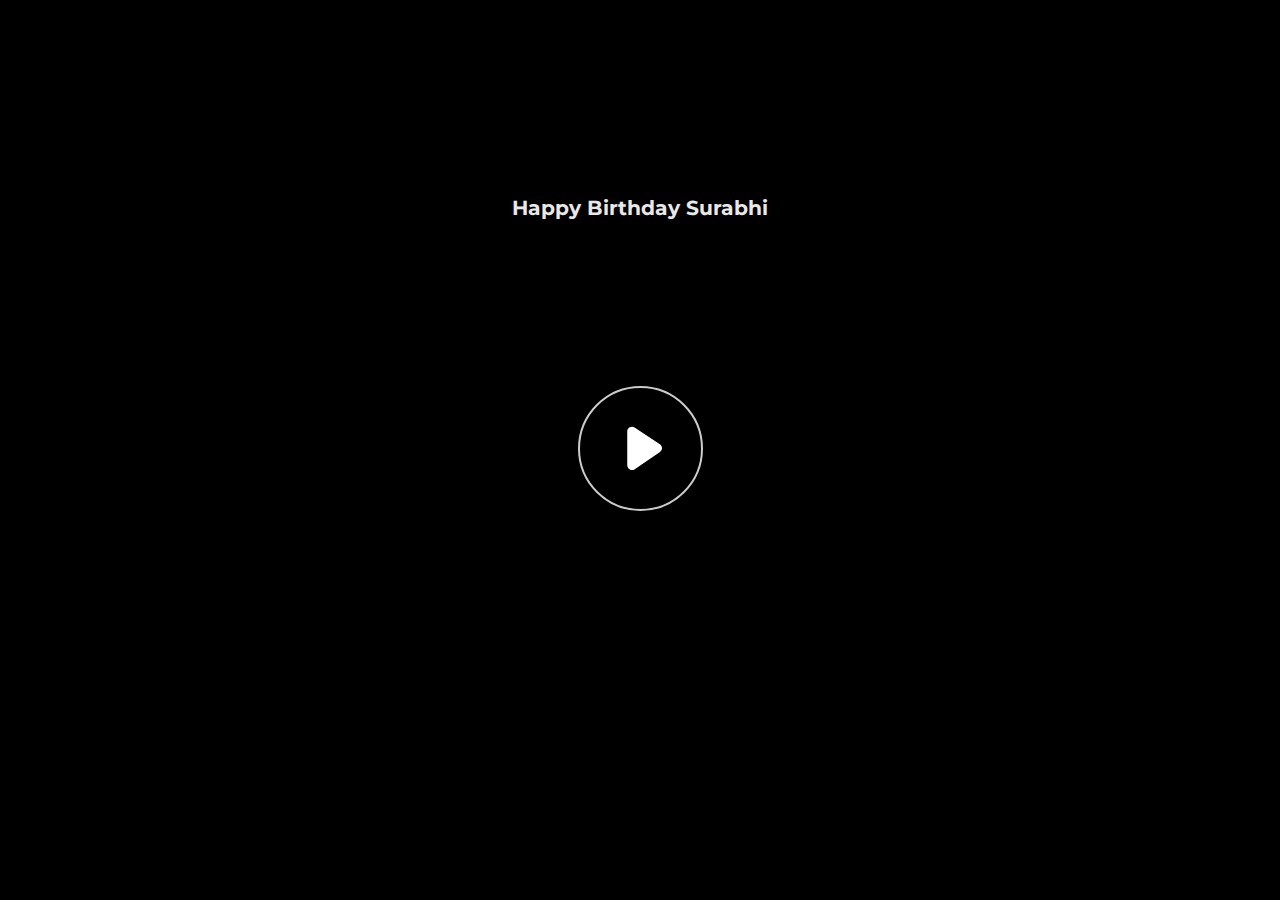
<file: index.html>
﻿<!doctype html>
<html lang="en-US">
<head>
  <meta charset="utf-8">
  <!-- Created using Storyline 360 x64 - http://www.articulate.com  -->
  <!-- version: 3.99.34516.0 -->
  <title>Happy Birthday Surabhi</title>
  <meta http-equiv="x-ua-compatible" content="IE=edge"/>
  <meta name="viewport" content="width=device-width,initial-scale=1,user-scalable=no,shrink-to-fit=no,minimal-ui"/>
  <meta name="apple-mobile-web-app-capable" content="yes"/>
  <style>
    html, body { height: 100%; padding: 0; margin: 0 }
    #app { height: 100%; width: 100%; }
  </style>

  <script>
    window.DS = {};
    window.globals = {
      DATA_PATH_BASE: '',
      HAS_FRAME: true,
      HAS_SLIDE: true,

      lmsPresent: false,
      tinCanPresent: false,
      cmi5Present: false,
      aoSupport: false,
      scale: 'Scaled',
      captureRc: false,
      browserSize: 'optimal',
      bgColor: '#FFFFFF',
      features: 'DropInBase,JsApiBasics,MathExpressions,MorphTransition,MultipleQuizTracking,NewCaptionsFormat,PlayerSizeOption,TextEntryCharacterLimit',
      themeName: 'unified',
      preloaderColor: '#8C8C8C',
      suppressAnalytics: false,
      productChannel: 'stable',
      publishSource: 'storyline',
      aid: 'aid|020f694d-01b6-45d1-a8a2-fbb02be29cfb',
      cid: 'b7e1ad6e-70c4-4854-8f94-3ffbeb781d1a',
      playerVersion: '3.99.34516.0',
      publishTimestamp: '2025-11-30T18:07:26.8478901Z',
      maxIosVideoElements: 10,
      connectionSettings: { message: 'You%20are%20offline.%20Trying%20to%20reconnect...', useDarkTheme: true, mode: 'disabled' },
      hasFeature: function(feature) {
        return this.features.split(',').includes(feature);
      },
      
      parseParams: function(qs) {
        if (window.globals.parsedParams != null) {
          return window.globals.parsedParams;
        }
        qs = (qs || window.location.search.substr(1)).split('+').join(' ');
        var params = {},
            tokens,
            re = /[?&]?([^=]+)=([^&]*)/g;

        while (tokens = re.exec(qs)) {
          params[decodeURIComponent(tokens[1]).trim()] =
            decodeURIComponent(tokens[2]).trim();
        }
        window.globals.parsedParams = params;
        return params;
      }

    };

    if (window.flagsUnderTest != null) {
      window.globals.features = window.flagsUnderTest.reduce((accum, feature) => {
        if (!accum.includes(feature)) {
          accum.push(feature);
        }
        return accum;
      }, window.globals.features.split(',')).join();
    }
  </script>
  <script>
    var isIe11 = ('ActiveXObject' in window || window.MSBlobBuilder != null)
      && window.msCrypto != null && !window.ActiveXObject;
    if (isIe11) {
      window.globals.unsupportedBrowser = true;
      document.write(atob('[base64]'));
    }
  </script>

  <script>
    if (window.globals.hasFeature('NewAiCourseTranslation')) {
      
      
    }
  </script>

  
  <script>window.THREE = { };</script>
  
</head>
<body style="background: #FFFFFF" class="cs-HTML theme-unified">
  <!-- 360 -->
  <script>!function(){var e,i=/iPhone/i,o=/iPod/i,n=/iPad/i,t=/\biOS-universal(?:.+)Mac\b/i,r=/\bAndroid(?:.+)Mobile\b/i,a=/Android/i,d=/(?:SD4930UR|\bSilk(?:.+)Mobile\b)/i,p=/Silk/i,l=/Windows Phone/i,u=/\bWindows(?:.+)ARM\b/i,b=/BlackBerry/i,s=/BB10/i,c=/Opera Mini/i,f=/\b(CriOS|Chrome)(?:.+)Mobile/i,h=/Mobile(?:.+)Firefox\b/i,v=function(e){return void 0!==e&&"MacIntel"===e.platform&&"number"==typeof e.maxTouchPoints&&e.maxTouchPoints>1&&"undefined"==typeof MSStream};e=function(e){var m={userAgent:"",platform:"",maxTouchPoints:0};e||"undefined"==typeof navigator?"string"==typeof e?m.userAgent=e:e&&e.userAgent&&(m={userAgent:e.userAgent,platform:e.platform,maxTouchPoints:e.maxTouchPoints||0}):m={userAgent:navigator.userAgent,platform:navigator.platform,maxTouchPoints:navigator.maxTouchPoints||0};var g=m.userAgent,y=g.split("[FBAN");void 0!==y[1]&&(g=y[0]),void 0!==(y=g.split("Twitter"))[1]&&(g=y[0]);var A=function(e){return function(i){return i.test(e)}}(g),w={apple:{phone:A(i)&&!A(l),ipod:A(o),tablet:!A(i)&&(A(n)||v(m))&&!A(l),universal:A(t),device:(A(i)||A(o)||A(n)||A(t)||v(m))&&!A(l)},amazon:{phone:A(d),tablet:!A(d)&&A(p),device:A(d)||A(p)},android:{phone:!A(l)&&A(d)||!A(l)&&A(r),tablet:!A(l)&&!A(d)&&!A(r)&&(A(p)||A(a)),device:!A(l)&&(A(d)||A(p)||A(r)||A(a))||A(/\bokhttp\b/i)},windows:{phone:A(l),tablet:A(u),device:A(l)||A(u)},other:{blackberry:A(b),blackberry10:A(s),opera:A(c),firefox:A(h),chrome:A(f),device:A(b)||A(s)||A(c)||A(h)||A(f)},any:!1,phone:!1,tablet:!1};return w.any=w.apple.device||w.android.device||w.windows.device||w.other.device,w.phone=w.apple.phone||w.android.phone||w.windows.phone,w.tablet=w.apple.tablet||w.android.tablet||w.windows.tablet,w}(),"object"==typeof exports&&"undefined"!=typeof module?module.exports=e:"function"==typeof define&&define.amd?define((function(){return e})):this.isMobile=e}();
    window.isMobile.apple.tablet = window.isMobile.apple.tablet ||
      (navigator.platform === 'MacIntel' && navigator.maxTouchPoints > 1);
    window.isMobile.apple.device = window.isMobile.apple.device || window.isMobile.apple.tablet;
    window.isMobile.tablet = window.isMobile.tablet || window.isMobile.apple.tablet;
    window.isMobile.any = window.isMobile.any || window.isMobile.apple.tablet;
  </script>

  <div id="focus-sink" tabindex="-1"></div>

  <div id="preso"></div>
  <script>
    (function() {

      var classTypes = [ 'desktop', 'mobile', 'phone', 'tablet' ];

      var addDeviceClasses = function(prefix, testObj) {
        var curr, i;
        for (i = 0; i < classTypes.length; i++) {
          curr = classTypes[i];
          if (testObj[curr]) {
            document.body.classList.add(prefix + curr);
          }
        }
      };

      var params = window.globals.parseParams(),
          isDevicePreview = params.devicepreview === '1',
          isPhoneOverride = params.deviceType === 'phone' || (isDevicePreview && params.phone == '1'),
          isTabletOverride = (params.deviceType === 'tablet' || isDevicePreview) && !isPhoneOverride,
          isMobileOverride = isPhoneOverride || isTabletOverride;

      var deviceView = {
        desktop: !window.isMobile.any && !isMobileOverride,
        mobile: window.isMobile.any || isMobileOverride,
        phone: isPhoneOverride || (window.isMobile.phone && !isTabletOverride),
        tablet: isTabletOverride || window.isMobile.tablet
      };

      window.globals.deviceView = deviceView;
      window.isMobile.desktop = !window.isMobile.any;
      window.isMobile.mobile = window.isMobile.any;

      addDeviceClasses('view-', deviceView);

    })();
  </script>
  
  <script src='story_content/triggers.js' type=text/javascript></script>
<script src='story_content/user.js' type=text/javascript></script>
  <div class="slide-loader"></div>

  <script>
    var doc = document, loader = doc.body.querySelector('.slide-loader'); [ 1, 2, 3 ].forEach(function(n) { var d = doc.createElement('div'); d.style.backgroundColor = window.globals.preloaderColor; d.classList.add('mobile-loader-dot'); d.classList.add('dot' + n); loader.appendChild(d); });
  </script>

  <div class="mobile-load-title-overlay" style="display: none">
    <div class="mobile-load-title">Happy Birthday Surabhi</div>
  </div>

  <div class="mobile-chrome-warning"></div>

  
<style>
  .warn-connection-dialog {
    display: none;
    background: transparent;
    pointer-events: all;
    position: fixed;
    left: 0;
    top: 0;
    width: 100%;
    height: 100%;
    z-index: 999;
  }

  .warn-connection-content {
    pointer-events: all;
    border-radius: 4px;
    background: white;
    border: 1px solid #E7E7E7;
    color: #333333;
    box-shadow: 0 2px 4px rgba(0, 0, 0, 0.25);
    transition: all 150ms ease-out;
    position: absolute;
    white-space: nowrap;
  }

  .view-phone.is-landscape .warn-connection-content {
    left: 23px;
    bottom: 23px;
  }

  .view-tablet.is-landscape .warn-connection-content {
    left: 50%;
    top: 20px;
    transform: translateX(-50%);
  }

  .view-mobile.is-portrait .warn-connection-content {
    transform: translate(-50%, calc(-100% - 15px));
  }

  .warn-connection-content p {
    display: inline-block;
    margin: 0 8px 0 0;
    line-height: 33px;
    font-size: 11px;
  }

  .warn-connection-content svg {
    position: relative;
    vertical-align: middle;
    margin: 0 2px 2px 8px;
  }

  .view-desktop .warn-connection-content {
    left: 1.5em;
    bottom: 1.5em;
  }

  .view-desktop .warn-connection-content p {
    font-size: 1.1em;
  }

  .is-offline .warn-connection-dialog {
    display: block;
  }

  .is-offline .cs-panel * {
    pointer-events: none !important;
  }

  .is-offline .cs-panel {
    pointer-events: all !important;
  }

  .is-offline #nav-controls * {
    pointer-events: none !important;
  }

  .is-offline #nav-controls {
    pointer-events: all !important;
  }
</style>

<div class="warn-connection-dialog" role="alertdialog" aria-modal="true" tabindex="0" aria-labelledby="warn-connection-message">
  <div class="warn-connection-content">
    <svg width="17" height="15" viewBox="0 0 17 15" xmlns="http://www.w3.org/2000/svg">
      <path fill="#8F0000" stroke="white" d="M16.07,12.98 L15.88,12.23 L9.51,1.21 C8.97,0.26,7.6,0.26,7.06,1.21 L0.69,12.23 C0.15,13.16,0.81,14.36,1.91,14.36 H14.65 C15.47,14.36,16.05,13.7,16.07,12.98 Z"/>
      <path fill="white" stroke="white" d="M8.58,5.5 C8.35,5.28,8.5,5.35,8.21,5.32 C8.09,5.35,7.97,5.49,7.96,5.67 C7.97,5.79,7.98,5.92,7.98,6.04 L7.98,6.04 C7.99,6.17,8,6.31,8.01,6.43 L8.01,6.44 C8.03,6.92,8.06,7.41,8.09,7.9 L8.09,7.9 C8.12,8.39,8.14,8.88,8.17,9.37 C8.17,9.39,8.18,9.42,8.2,9.44 C8.23,9.46,8.25,9.47,8.28,9.47 C8.31,9.47,8.34,9.46,8.35,9.44 C8.37,9.43,8.38,9.4,8.39,9.35 L8.39,9.34 C8.39,9.24,8.4,9.15,8.4,9.05 L8.4,9.05 C8.41,8.96,8.41,8.86,8.42,8.75 C8.43,8.44,8.45,8.12,8.47,7.81 L8.47,7.81 C8.49,7.49,8.51,7.18,8.53,6.87 C8.55,6.46,8.56,6.05,8.59,5.64 L8.6,5.62 C8.6,5.57,8.59,5.53,8.58,5.5 L8.21,5.32 Z"/>
      <circle fill="white" stroke="white" cx="8.3" cy="11.35" r="0.3"/>
    </svg>
    <p id="warn-connection-message">You are offline. Trying to reconnect...</p>
  </div>
</div>

<script>
  (function() {
    window.DS.connection = {
      warningShown: false,
      assets: {},
      loadingAssetGroup: false,
      retryDelay: 500
    };

    var connectionSettings = window.globals.connectionSettings || {};

    var useConnectionMessages = window.AbortController != null &&
      window.location.protocol != 'file:' &&
      connectionSettings.mode === 'normal';

    window.DS.connection.useConnectionMessages = useConnectionMessages;

    var assetCount = 0;
    var checkLoadedId;


    if (useConnectionMessages && connectionSettings != null) {
      var contentEl = document.querySelector('.warn-connection-content');
      var messageEl = contentEl.querySelector('p');

      if (connectionSettings.useDarkTheme) {
        contentEl.style.borderColor = '#BABBBA';
        contentEl.style.backgroundColor = '#282828';
        contentEl.style.color = '#FFFFFF';
      }

      if (connectionSettings.message != null) {
        messageEl.textContent = window.decodeURIComponent(connectionSettings.message);
      }
    }

    function checkAssetsReady() {
      for (var i in DS.connection.assets) {
        if (!DS.connection.assets[i].success) {
          return false;
        }
      }
      return true;
    }

    function stopAssetGroup() {
      if (!useConnectionMessages) { return; }

      assetCount = 0;

      DS.connection.oldAssetGroup = DS.connection.assets;
      DS.connection.assets = {};
      DS.connection.loadingAssetGroup = false;
      clearInterval(checkLoadedId);
    }

    function startAssetGroup() {
      if (!useConnectionMessages) { return; }
      var ticks = 0;
      clearInterval(checkLoadedId);
      checkLoadedId = setInterval(function() {
        var loaded = 0;
        if (assetCount === 0 && loaded === 0) {
          clearInterval(checkLoadedId);
          return;
        }

        for (var i in DS.connection.assets) {
          if (DS.connection.assets[i].success) {
            loaded++;
          }
        }

        if (assetCount === loaded && checkAssetsReady()) {
          for (var i in DS.connection.assets) {
            if (DS.connection.assets[i].action) {
              DS.connection.assets[i].action();
            }
          }
          hideWarning();
          stopAssetGroup();
        }
      }, 100)
    }

    function requiredAsset(url, action, retry, type) {
      if (!useConnectionMessages) { return; }
      if (DS.connection.assets[url]) { return; }

      DS.connection.assets[url] = {
        success: false, action: action, retry: retry, type: type
      };
      assetCount = Object.keys(DS.connection.assets).length;
      if (!DS.connection.loadingAssetGroup) {
        startAssetGroup();
      }
      DS.connection.loadingAssetGroup = true;
    }

    function assetLoaded(url) {
      if (!useConnectionMessages) { return; }
      if (DS.connection.assets[url]) {
        DS.connection.assets[url].success = true;
      }
    }

    function assetFailed(url) {
      if (!useConnectionMessages) { return; }
      if (!DS.connection.assets[url]) {
        if (/\.js$/.test(url) && url.indexOf('transcripts') === -1) {
          setTimeout(function() {
            if (DS.connection.lastSlideLoaded != null) {
              DS.connection.lastSlideLoaded();
            }
          }, DS.connection.retryDelay);
        }
        return;
      }
      if (!DS.connection.warningShown) { showWarning(); }
      if (DS.connection.assets[url].retry) {
        setTimeout(function() {
          if (!DS.connection.assets[url].success) {
            DS.connection.assets[url].retry()
          }
        }, DS.connection.retryDelay);
      }
    }

    function hideWarning() {
      document.body.classList.remove('is-offline');
      DS.connection.warningShown = false;
      enableKeys();
    }
    DS.connection.hideWarning = hideWarning

    function showWarning(btn) {
      document.body.classList.add('is-offline')
      DS.connection.warningShown = true;
      updateWarningPosition();
      disableKeys();
    }

    function updateWarningPosition() {
      if (!DS.connection.warningShown) {
        return;
      }

      var isPortrait = document.body.classList.contains('is-portrait');
      var isMobile = document.body.classList.contains('view-mobile');
      var warningEl = document.querySelector('.warn-connection-content');

      if (isPortrait && isMobile) {
        var slide = document.querySelector('.primary-slide');
        var slideRect = slide != null
          ? slide.getBoundingClientRect()
          : { top: window.innerHeight, left: 0, width: window.innerWidth };

        warningEl.style.top = `${slideRect.top}px`
        warningEl.style.left = `${slideRect.left + slideRect.width / 2}px`
      } else {
        warningEl.style.top = null;
        warningEl.style.left = null;
      }

      window.requestAnimationFrame(updateWarningPosition);
    }

    function onDisableKeyDown(e) {
      e.preventDefault();
      e.stopImmediatePropagation();
    }

    function onDisableKeyUp(e) {
      e.preventDefault();
      e.stopImmediatePropagation();
    }

    var accStyle = document.createElement('style');
    var warnDialogEl = document.querySelector('.warn-connection-dialog');

    function disableKeys() {
      if (DS.views && DS.views.nsStack && DS.views.nsStack.length === 1) {
        DS.views.nsStack[0].tabReachable = false
        DS.views.nsStack[0].updateTabIndex(true, true);
      }

      accStyle.innerHTML = '.acc-shadow-dom { display: none; }';
      document.body.appendChild(accStyle);

      warnDialogEl.parentNode.append(warnDialogEl);
      warnDialogEl.focus();
    }

    function enableKeys() {
      accStyle.remove();
      if (DS.views && DS.views.nsStack && DS.views.nsStack.length === 1 && DS.views.nsStack[0].name === '_frame') {
        DS.views.nsStack[0].tabReachable = true;
        DS.views.nsStack[0].updateTabIndex();
      }
    }

    // these will all be noops if the feature flag isn't set in
    // the data and `window.globals.features`
    DS.connection.requiredAsset = requiredAsset;
    DS.connection.assetLoaded = assetLoaded;
    DS.connection.assetFailed = assetFailed;
    DS.connection.stopAssetGroup = stopAssetGroup;
    DS.connection.startAssetGroup = startAssetGroup;
  })();
</script>


  <script>
    
    if (window.autoSpider && window.vInterfaceObject) {
      document.querySelector('.mobile-load-title-overlay').style.display = 'none';
    }
  </script>

  

  <link rel="stylesheet" href="html5/data/css/output.min.css" data-noprefix/>
</body>
<script src="html5/lib/scripts/bootstrapper.min.js"></script>
</html>
</file>
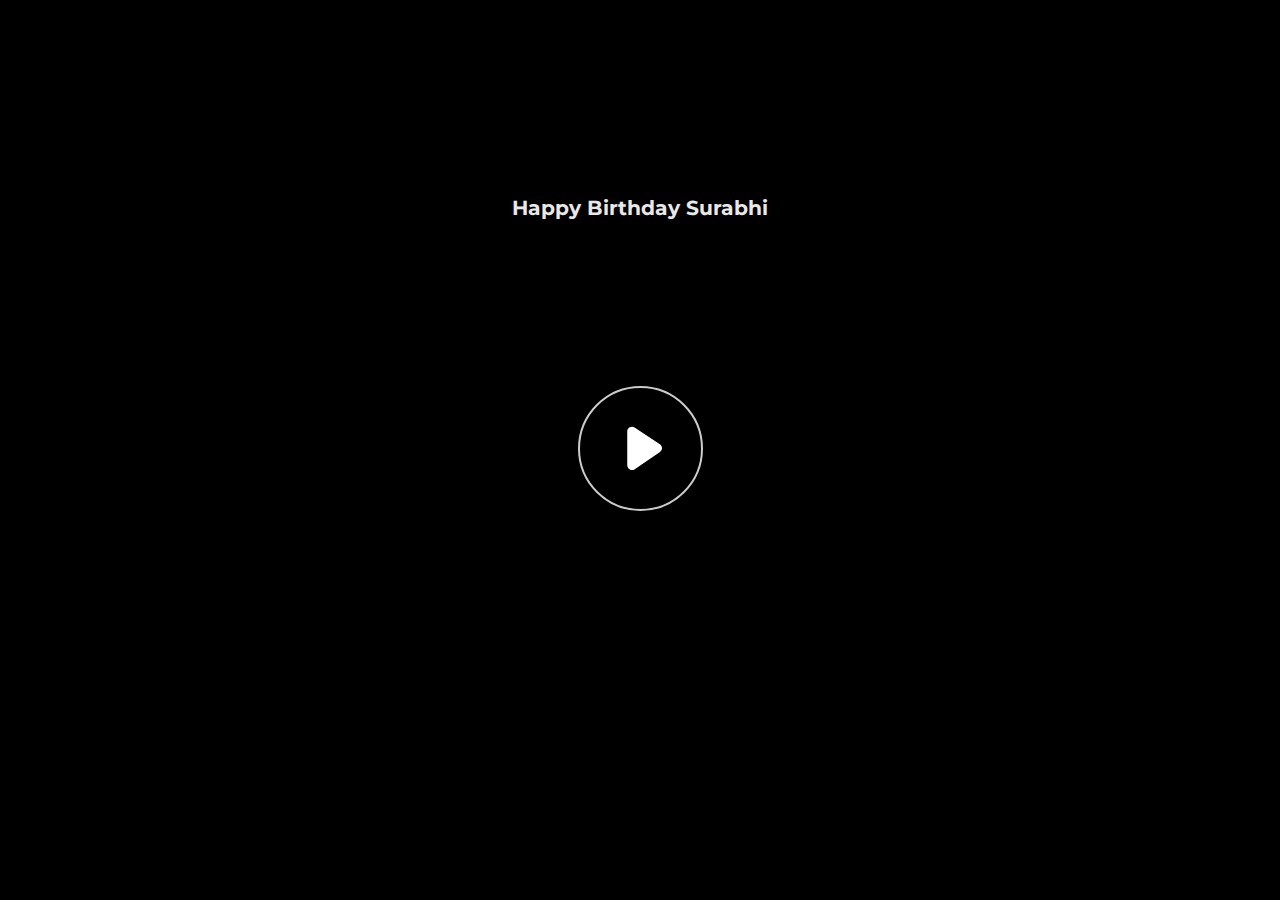
<file: story.html>
﻿<!doctype html>
<html lang="en-US">
<head>
  <meta charset="utf-8">
  <!-- Created using Storyline 360 x64 - http://www.articulate.com  -->
  <!-- version: 3.99.34516.0 -->
  <title>Happy Birthday Surabhi</title>
  <meta http-equiv="x-ua-compatible" content="IE=edge"/>
  <meta name="viewport" content="width=device-width,initial-scale=1,user-scalable=no,shrink-to-fit=no,minimal-ui"/>
  <meta name="apple-mobile-web-app-capable" content="yes"/>
  <style>
    html, body { height: 100%; padding: 0; margin: 0 }
    #app { height: 100%; width: 100%; }
  </style>

  <script>
    window.DS = {};
    window.globals = {
      DATA_PATH_BASE: '',
      HAS_FRAME: true,
      HAS_SLIDE: true,

      lmsPresent: false,
      tinCanPresent: false,
      cmi5Present: false,
      aoSupport: false,
      scale: 'Scaled',
      captureRc: false,
      browserSize: 'optimal',
      bgColor: '#FFFFFF',
      features: 'DropInBase,JsApiBasics,MathExpressions,MorphTransition,MultipleQuizTracking,NewCaptionsFormat,PlayerSizeOption,TextEntryCharacterLimit',
      themeName: 'unified',
      preloaderColor: '#8C8C8C',
      suppressAnalytics: false,
      productChannel: 'stable',
      publishSource: 'storyline',
      aid: 'aid|020f694d-01b6-45d1-a8a2-fbb02be29cfb',
      cid: 'b7e1ad6e-70c4-4854-8f94-3ffbeb781d1a',
      playerVersion: '3.99.34516.0',
      publishTimestamp: '2025-12-01T13:40:24.9845666Z',
      maxIosVideoElements: 10,
      connectionSettings: { message: 'You%20are%20offline.%20Trying%20to%20reconnect...', useDarkTheme: true, mode: 'disabled' },
      hasFeature: function(feature) {
        return this.features.split(',').includes(feature);
      },
      
      parseParams: function(qs) {
        if (window.globals.parsedParams != null) {
          return window.globals.parsedParams;
        }
        qs = (qs || window.location.search.substr(1)).split('+').join(' ');
        var params = {},
            tokens,
            re = /[?&]?([^=]+)=([^&]*)/g;

        while (tokens = re.exec(qs)) {
          params[decodeURIComponent(tokens[1]).trim()] =
            decodeURIComponent(tokens[2]).trim();
        }
        window.globals.parsedParams = params;
        return params;
      }

    };

    if (window.flagsUnderTest != null) {
      window.globals.features = window.flagsUnderTest.reduce((accum, feature) => {
        if (!accum.includes(feature)) {
          accum.push(feature);
        }
        return accum;
      }, window.globals.features.split(',')).join();
    }
  </script>
  <script>
    var isIe11 = ('ActiveXObject' in window || window.MSBlobBuilder != null)
      && window.msCrypto != null && !window.ActiveXObject;
    if (isIe11) {
      window.globals.unsupportedBrowser = true;
      document.write(atob('[base64]'));
    }
  </script>

  <script>
    if (window.globals.hasFeature('NewAiCourseTranslation')) {
      
      
    }
  </script>

  
  <script>window.THREE = { };</script>
  
</head>
<body style="background: #FFFFFF" class="cs-HTML theme-unified">
  <!-- 360 -->
  <script>!function(){var e,i=/iPhone/i,o=/iPod/i,n=/iPad/i,t=/\biOS-universal(?:.+)Mac\b/i,r=/\bAndroid(?:.+)Mobile\b/i,a=/Android/i,d=/(?:SD4930UR|\bSilk(?:.+)Mobile\b)/i,p=/Silk/i,l=/Windows Phone/i,u=/\bWindows(?:.+)ARM\b/i,b=/BlackBerry/i,s=/BB10/i,c=/Opera Mini/i,f=/\b(CriOS|Chrome)(?:.+)Mobile/i,h=/Mobile(?:.+)Firefox\b/i,v=function(e){return void 0!==e&&"MacIntel"===e.platform&&"number"==typeof e.maxTouchPoints&&e.maxTouchPoints>1&&"undefined"==typeof MSStream};e=function(e){var m={userAgent:"",platform:"",maxTouchPoints:0};e||"undefined"==typeof navigator?"string"==typeof e?m.userAgent=e:e&&e.userAgent&&(m={userAgent:e.userAgent,platform:e.platform,maxTouchPoints:e.maxTouchPoints||0}):m={userAgent:navigator.userAgent,platform:navigator.platform,maxTouchPoints:navigator.maxTouchPoints||0};var g=m.userAgent,y=g.split("[FBAN");void 0!==y[1]&&(g=y[0]),void 0!==(y=g.split("Twitter"))[1]&&(g=y[0]);var A=function(e){return function(i){return i.test(e)}}(g),w={apple:{phone:A(i)&&!A(l),ipod:A(o),tablet:!A(i)&&(A(n)||v(m))&&!A(l),universal:A(t),device:(A(i)||A(o)||A(n)||A(t)||v(m))&&!A(l)},amazon:{phone:A(d),tablet:!A(d)&&A(p),device:A(d)||A(p)},android:{phone:!A(l)&&A(d)||!A(l)&&A(r),tablet:!A(l)&&!A(d)&&!A(r)&&(A(p)||A(a)),device:!A(l)&&(A(d)||A(p)||A(r)||A(a))||A(/\bokhttp\b/i)},windows:{phone:A(l),tablet:A(u),device:A(l)||A(u)},other:{blackberry:A(b),blackberry10:A(s),opera:A(c),firefox:A(h),chrome:A(f),device:A(b)||A(s)||A(c)||A(h)||A(f)},any:!1,phone:!1,tablet:!1};return w.any=w.apple.device||w.android.device||w.windows.device||w.other.device,w.phone=w.apple.phone||w.android.phone||w.windows.phone,w.tablet=w.apple.tablet||w.android.tablet||w.windows.tablet,w}(),"object"==typeof exports&&"undefined"!=typeof module?module.exports=e:"function"==typeof define&&define.amd?define((function(){return e})):this.isMobile=e}();
    window.isMobile.apple.tablet = window.isMobile.apple.tablet ||
      (navigator.platform === 'MacIntel' && navigator.maxTouchPoints > 1);
    window.isMobile.apple.device = window.isMobile.apple.device || window.isMobile.apple.tablet;
    window.isMobile.tablet = window.isMobile.tablet || window.isMobile.apple.tablet;
    window.isMobile.any = window.isMobile.any || window.isMobile.apple.tablet;
  </script>

  <div id="focus-sink" tabindex="-1"></div>

  <div id="preso"></div>
  <script>
    (function() {

      var classTypes = [ 'desktop', 'mobile', 'phone', 'tablet' ];

      var addDeviceClasses = function(prefix, testObj) {
        var curr, i;
        for (i = 0; i < classTypes.length; i++) {
          curr = classTypes[i];
          if (testObj[curr]) {
            document.body.classList.add(prefix + curr);
          }
        }
      };

      var params = window.globals.parseParams(),
          isDevicePreview = params.devicepreview === '1',
          isPhoneOverride = params.deviceType === 'phone' || (isDevicePreview && params.phone == '1'),
          isTabletOverride = (params.deviceType === 'tablet' || isDevicePreview) && !isPhoneOverride,
          isMobileOverride = isPhoneOverride || isTabletOverride;

      var deviceView = {
        desktop: !window.isMobile.any && !isMobileOverride,
        mobile: window.isMobile.any || isMobileOverride,
        phone: isPhoneOverride || (window.isMobile.phone && !isTabletOverride),
        tablet: isTabletOverride || window.isMobile.tablet
      };

      window.globals.deviceView = deviceView;
      window.isMobile.desktop = !window.isMobile.any;
      window.isMobile.mobile = window.isMobile.any;

      addDeviceClasses('view-', deviceView);

    })();
  </script>
  
  <script src='story_content/triggers.js' type=text/javascript></script>
<script src='story_content/user.js' type=text/javascript></script>
  <div class="slide-loader"></div>

  <script>
    var doc = document, loader = doc.body.querySelector('.slide-loader'); [ 1, 2, 3 ].forEach(function(n) { var d = doc.createElement('div'); d.style.backgroundColor = window.globals.preloaderColor; d.classList.add('mobile-loader-dot'); d.classList.add('dot' + n); loader.appendChild(d); });
  </script>

  <div class="mobile-load-title-overlay" style="display: none">
    <div class="mobile-load-title">Happy Birthday Surabhi</div>
  </div>

  <div class="mobile-chrome-warning"></div>

  
<style>
  .warn-connection-dialog {
    display: none;
    background: transparent;
    pointer-events: all;
    position: fixed;
    left: 0;
    top: 0;
    width: 100%;
    height: 100%;
    z-index: 999;
  }

  .warn-connection-content {
    pointer-events: all;
    border-radius: 4px;
    background: white;
    border: 1px solid #E7E7E7;
    color: #333333;
    box-shadow: 0 2px 4px rgba(0, 0, 0, 0.25);
    transition: all 150ms ease-out;
    position: absolute;
    white-space: nowrap;
  }

  .view-phone.is-landscape .warn-connection-content {
    left: 23px;
    bottom: 23px;
  }

  .view-tablet.is-landscape .warn-connection-content {
    left: 50%;
    top: 20px;
    transform: translateX(-50%);
  }

  .view-mobile.is-portrait .warn-connection-content {
    transform: translate(-50%, calc(-100% - 15px));
  }

  .warn-connection-content p {
    display: inline-block;
    margin: 0 8px 0 0;
    line-height: 33px;
    font-size: 11px;
  }

  .warn-connection-content svg {
    position: relative;
    vertical-align: middle;
    margin: 0 2px 2px 8px;
  }

  .view-desktop .warn-connection-content {
    left: 1.5em;
    bottom: 1.5em;
  }

  .view-desktop .warn-connection-content p {
    font-size: 1.1em;
  }

  .is-offline .warn-connection-dialog {
    display: block;
  }

  .is-offline .cs-panel * {
    pointer-events: none !important;
  }

  .is-offline .cs-panel {
    pointer-events: all !important;
  }

  .is-offline #nav-controls * {
    pointer-events: none !important;
  }

  .is-offline #nav-controls {
    pointer-events: all !important;
  }
</style>

<div class="warn-connection-dialog" role="alertdialog" aria-modal="true" tabindex="0" aria-labelledby="warn-connection-message">
  <div class="warn-connection-content">
    <svg width="17" height="15" viewBox="0 0 17 15" xmlns="http://www.w3.org/2000/svg">
      <path fill="#8F0000" stroke="white" d="M16.07,12.98 L15.88,12.23 L9.51,1.21 C8.97,0.26,7.6,0.26,7.06,1.21 L0.69,12.23 C0.15,13.16,0.81,14.36,1.91,14.36 H14.65 C15.47,14.36,16.05,13.7,16.07,12.98 Z"/>
      <path fill="white" stroke="white" d="M8.58,5.5 C8.35,5.28,8.5,5.35,8.21,5.32 C8.09,5.35,7.97,5.49,7.96,5.67 C7.97,5.79,7.98,5.92,7.98,6.04 L7.98,6.04 C7.99,6.17,8,6.31,8.01,6.43 L8.01,6.44 C8.03,6.92,8.06,7.41,8.09,7.9 L8.09,7.9 C8.12,8.39,8.14,8.88,8.17,9.37 C8.17,9.39,8.18,9.42,8.2,9.44 C8.23,9.46,8.25,9.47,8.28,9.47 C8.31,9.47,8.34,9.46,8.35,9.44 C8.37,9.43,8.38,9.4,8.39,9.35 L8.39,9.34 C8.39,9.24,8.4,9.15,8.4,9.05 L8.4,9.05 C8.41,8.96,8.41,8.86,8.42,8.75 C8.43,8.44,8.45,8.12,8.47,7.81 L8.47,7.81 C8.49,7.49,8.51,7.18,8.53,6.87 C8.55,6.46,8.56,6.05,8.59,5.64 L8.6,5.62 C8.6,5.57,8.59,5.53,8.58,5.5 L8.21,5.32 Z"/>
      <circle fill="white" stroke="white" cx="8.3" cy="11.35" r="0.3"/>
    </svg>
    <p id="warn-connection-message">You are offline. Trying to reconnect...</p>
  </div>
</div>

<script>
  (function() {
    window.DS.connection = {
      warningShown: false,
      assets: {},
      loadingAssetGroup: false,
      retryDelay: 500
    };

    var connectionSettings = window.globals.connectionSettings || {};

    var useConnectionMessages = window.AbortController != null &&
      window.location.protocol != 'file:' &&
      connectionSettings.mode === 'normal';

    window.DS.connection.useConnectionMessages = useConnectionMessages;

    var assetCount = 0;
    var checkLoadedId;


    if (useConnectionMessages && connectionSettings != null) {
      var contentEl = document.querySelector('.warn-connection-content');
      var messageEl = contentEl.querySelector('p');

      if (connectionSettings.useDarkTheme) {
        contentEl.style.borderColor = '#BABBBA';
        contentEl.style.backgroundColor = '#282828';
        contentEl.style.color = '#FFFFFF';
      }

      if (connectionSettings.message != null) {
        messageEl.textContent = window.decodeURIComponent(connectionSettings.message);
      }
    }

    function checkAssetsReady() {
      for (var i in DS.connection.assets) {
        if (!DS.connection.assets[i].success) {
          return false;
        }
      }
      return true;
    }

    function stopAssetGroup() {
      if (!useConnectionMessages) { return; }

      assetCount = 0;

      DS.connection.oldAssetGroup = DS.connection.assets;
      DS.connection.assets = {};
      DS.connection.loadingAssetGroup = false;
      clearInterval(checkLoadedId);
    }

    function startAssetGroup() {
      if (!useConnectionMessages) { return; }
      var ticks = 0;
      clearInterval(checkLoadedId);
      checkLoadedId = setInterval(function() {
        var loaded = 0;
        if (assetCount === 0 && loaded === 0) {
          clearInterval(checkLoadedId);
          return;
        }

        for (var i in DS.connection.assets) {
          if (DS.connection.assets[i].success) {
            loaded++;
          }
        }

        if (assetCount === loaded && checkAssetsReady()) {
          for (var i in DS.connection.assets) {
            if (DS.connection.assets[i].action) {
              DS.connection.assets[i].action();
            }
          }
          hideWarning();
          stopAssetGroup();
        }
      }, 100)
    }

    function requiredAsset(url, action, retry, type) {
      if (!useConnectionMessages) { return; }
      if (DS.connection.assets[url]) { return; }

      DS.connection.assets[url] = {
        success: false, action: action, retry: retry, type: type
      };
      assetCount = Object.keys(DS.connection.assets).length;
      if (!DS.connection.loadingAssetGroup) {
        startAssetGroup();
      }
      DS.connection.loadingAssetGroup = true;
    }

    function assetLoaded(url) {
      if (!useConnectionMessages) { return; }
      if (DS.connection.assets[url]) {
        DS.connection.assets[url].success = true;
      }
    }

    function assetFailed(url) {
      if (!useConnectionMessages) { return; }
      if (!DS.connection.assets[url]) {
        if (/\.js$/.test(url) && url.indexOf('transcripts') === -1) {
          setTimeout(function() {
            if (DS.connection.lastSlideLoaded != null) {
              DS.connection.lastSlideLoaded();
            }
          }, DS.connection.retryDelay);
        }
        return;
      }
      if (!DS.connection.warningShown) { showWarning(); }
      if (DS.connection.assets[url].retry) {
        setTimeout(function() {
          if (!DS.connection.assets[url].success) {
            DS.connection.assets[url].retry()
          }
        }, DS.connection.retryDelay);
      }
    }

    function hideWarning() {
      document.body.classList.remove('is-offline');
      DS.connection.warningShown = false;
      enableKeys();
    }
    DS.connection.hideWarning = hideWarning

    function showWarning(btn) {
      document.body.classList.add('is-offline')
      DS.connection.warningShown = true;
      updateWarningPosition();
      disableKeys();
    }

    function updateWarningPosition() {
      if (!DS.connection.warningShown) {
        return;
      }

      var isPortrait = document.body.classList.contains('is-portrait');
      var isMobile = document.body.classList.contains('view-mobile');
      var warningEl = document.querySelector('.warn-connection-content');

      if (isPortrait && isMobile) {
        var slide = document.querySelector('.primary-slide');
        var slideRect = slide != null
          ? slide.getBoundingClientRect()
          : { top: window.innerHeight, left: 0, width: window.innerWidth };

        warningEl.style.top = `${slideRect.top}px`
        warningEl.style.left = `${slideRect.left + slideRect.width / 2}px`
      } else {
        warningEl.style.top = null;
        warningEl.style.left = null;
      }

      window.requestAnimationFrame(updateWarningPosition);
    }

    function onDisableKeyDown(e) {
      e.preventDefault();
      e.stopImmediatePropagation();
    }

    function onDisableKeyUp(e) {
      e.preventDefault();
      e.stopImmediatePropagation();
    }

    var accStyle = document.createElement('style');
    var warnDialogEl = document.querySelector('.warn-connection-dialog');

    function disableKeys() {
      if (DS.views && DS.views.nsStack && DS.views.nsStack.length === 1) {
        DS.views.nsStack[0].tabReachable = false
        DS.views.nsStack[0].updateTabIndex(true, true);
      }

      accStyle.innerHTML = '.acc-shadow-dom { display: none; }';
      document.body.appendChild(accStyle);

      warnDialogEl.parentNode.append(warnDialogEl);
      warnDialogEl.focus();
    }

    function enableKeys() {
      accStyle.remove();
      if (DS.views && DS.views.nsStack && DS.views.nsStack.length === 1 && DS.views.nsStack[0].name === '_frame') {
        DS.views.nsStack[0].tabReachable = true;
        DS.views.nsStack[0].updateTabIndex();
      }
    }

    // these will all be noops if the feature flag isn't set in
    // the data and `window.globals.features`
    DS.connection.requiredAsset = requiredAsset;
    DS.connection.assetLoaded = assetLoaded;
    DS.connection.assetFailed = assetFailed;
    DS.connection.stopAssetGroup = stopAssetGroup;
    DS.connection.startAssetGroup = startAssetGroup;
  })();
</script>


  <script>
    
    if (window.autoSpider && window.vInterfaceObject) {
      document.querySelector('.mobile-load-title-overlay').style.display = 'none';
    }
  </script>

  

  <link rel="stylesheet" href="html5/data/css/output.min.css" data-noprefix/>
</body>
<script src="html5/lib/scripts/bootstrapper.min.js"></script>
</html>
</file>
<file: html5/data/css/output.min.css>
@font-face {
  font-family: 'MontserratBold CharBoldAB9E07D9';
  src: url('[data-uri]');
  font-style: normal;
  font-weight: normal;
}
@font-face {
  font-family: 'Montserrat Charset1_ 6JD1C37E46';
  src: url('[data-uri]');
  font-style: normal;
  font-weight: normal;
}
@font-face {
  font-family: 'Arial Black Charset1_ 6A6E79189';
  src: url('[data-uri]');
  font-style: normal;
  font-weight: normal;
}
@font-face {
  font-family: 'Arial Charset1_ 6RQ7YwzF072B7F3';
  src: url('[data-uri]');
  font-style: normal;
  font-weight: normal;
}
@font-face {
  font-family: 'Montserrat Charset0_v9p2ADCB779';
  src: url('[data-uri]');
  font-style: normal;
  font-weight: normal;
}
@font-face {
  font-family: 'Arial Black Charset0_v95C8014D0';
  src: url('[data-uri]');
  font-style: normal;
  font-weight: normal;
}
@font-face {
  font-family: 'Arial Charset0_v8wz5YMo9EE9FF07';
  src: url('[data-uri]');
  font-style: normal;
  font-weight: normal;
}
.cs-HTML {
  background: rgba(255, 255, 255, 1);
}
.cs-pnxanbnsnfns00000000001 .cs-infopanel  {
  box-shadow: 0 1px 0 rgba(0, 0, 0, 0);
  background: rgba(255, 255, 255, 1);
}
.cs-pnxanbnsnfns00000000001 .cs-infopanel .cs-link {
  color: rgba(88, 88, 88, 1);
}
.cs-pnxanbnsnfns00000000001 .cs-infopanel .cs-link:hover {
  color: rgba(255, 255, 255, 1);
}
.cs-pnxanbnsnfns00000000001 .cs-infopanel .cs-name {
  color: rgba(68, 68, 68, 1);
}
.cs-pnxanbnsnfns00000000001 .cs-infopanel .cs-title {
  color: rgba(153, 153, 153, 1);
}
.cs-pnxanbnsnfns00000000001 .cs-infopanelpopup  {
  box-shadow: 0 1px 0 rgba(0, 0, 0, 0);
  background: rgba(0, 0, 0, 0);
}
.cs-pnxanbnsnfns00000000001 .cs-infopanelpopup .cs-link {
  color: rgba(255, 0, 0, 1);
}
.cs-pnxanbnsnfns00000000001 .cs-infopanelpopup .cs-link:hover {
  color: rgba(255, 255, 255, 1);
}
.cs-pnxanbnsnfns00000000001 .cs-infopanelpopup .cs-name {
  color: rgba(255, 255, 255, 1);
}
.cs-pnxanbnsnfns00000000001 .cs-infopanelpopup .cs-bio {
  color: rgba(88, 88, 88, 1);
}
.cs-pnxanbnsnfns00000000001 .cs-timer  {
  color: rgba(88, 88, 88, 1);
}
.cs-pnxanbnsnfns00000000001 .cs-duration stop:first-child {
  stop-color: rgba(220, 220, 220, 1);
}
.cs-pnxanbnsnfns00000000001 .cs-duration stop:last-child {
  stop-color: rgba(220, 220, 220, 1);
}
.cs-pnxanbnsnfns00000000001 .cs-elapsed stop:first-child {
  stop-color: rgba(254, 227, 71, 1);
}
.cs-pnxanbnsnfns00000000001 .cs-elapsed stop:last-child {
  stop-color: rgba(254, 227, 71, 1);
}
.cs-pnxanbnsnfns00000000001 .cs-timer .cs-pie .cs-innerstroke {
  stroke: rgba(199, 199, 199, 1);
}
.cs-pnxanbnsnfns00000000001 .cs-timer .cs-pie .cs-innerborder {
  stroke: rgba(255, 255, 255, 1);
}
.cs-pnxanbnsnfns00000000001 .cs-window  {
  box-shadow: 0 8px 5px rgba(0, 0, 0, 0.2);
  border-color: rgba(49, 99, 0, 1);
  background: rgba(250, 250, 250, 1);
  color: rgba(70, 70, 70, 1);
}
.cs-pnxanbnsnfns00000000001 .cs-window .cs-diva {
  border-color: rgba(0, 0, 0, 0);
}
.cs-pnxanbnsnfns00000000001 .cs-window .cs-divb {
  border-color: rgba(0, 0, 0, 0);
}
.cs-pnxanbnsnfns00000000001 .cs-editor .cs-editor-slide {
  color: rgba(255, 255, 255, 1);
}
.cs-pnxanbnsnfns00000000001 .cs-editor .cs-editor-html {
  color: rgba(70, 70, 70, 1);
}
.cs-pnxanbnsnfns00000000001 .cs-editor .cs-editor-button {
  text-shadow: 0 1px 0 rgba(0, 0, 0, 0);
  color: rgba(255, 255, 255, 1);
  border-color: rgba(33, 68, 0, 1);
  background: rgba(60, 124, 0, 1);
}
.cs-pnxanbnsnfns00000000001 .cs-editor .cs-editor-button:hover {
  background: rgba(66, 142, 0, 1);
}
.cs-pnxanbnsnfns00000000001 .cs-editor .cs-editor-button:active {
  background: rgba(46, 93, 0, 1);
}
.cs-pnxanbnsnfns00000000001 .cs-listitem  {
  color: rgba(70, 70, 70, 1);
  border-color: none;
  border: 1px solid transparent;
}
.cs-pnxanbnsnfns00000000001 .cs-listitem:hover {
  background: rgba(0, 0, 0, 0.05);
  border-color: rgba(142, 143, 142, 1) !important;
  border-width: 1px;
  border-radius: 2px;
  border-style: solid;
  box-sizing: border-box;
}
.cs-pnxanbnsnfns00000000001 .cs-listitem.hover {
  background: rgba(0, 0, 0, 0.05);
  border-color: rgba(142, 143, 142, 1) !important;
  border-width: 1px;
  border-radius: 2px;
  border-style: solid;
  box-sizing: border-box;
}
.cs-pnxanbnsnfns00000000001 .cs-glossary  {
  color: rgba(70, 70, 70, 1);
}
.cs-pnxanbnsnfns00000000001 .cs-glossary .cs-scrolling-panel {
  background: rgba(0, 0, 0, 0);
}
.cs-pnxanbnsnfns00000000001 .cs-glossary .cs-term.cs-selected .cs-choice-list-trigger {
  color: rgba(255, 255, 255, 1);
  background: rgba(255, 255, 255, 1);
}
.cs-pnxanbnsnfns00000000001 .cs-glossary .cs-term.cs-selected .cs-choice-list-trigger:focus {
  color: rgba(255, 255, 255, 1);
  background: rgba(255, 255, 255, 1);
}
.cs-pnxanbnsnfns00000000001 .cs-glossary .cs-term:hover .cs-choice-list-trigger {
  background: rgba(70, 70, 70, 1);
}
.cs-pnxanbnsnfns00000000001 .cs-glossary .cs-term.hover .cs-choice-list-trigger {
  background: rgba(70, 70, 70, 1);
}
.cs-pnxanbnsnfns00000000001 .cs-glossary .cs-term .cs-choice-list-trigger:focus {
  background: rgba(70, 70, 70, 1);
}
.cs-pnxanbnsnfns00000000001 .cs-glossary .cs-diva {
  border-color: rgba(0, 0, 0, 0);
}
.cs-pnxanbnsnfns00000000001 .cs-glossary .cs-divb {
  border-color: rgba(0, 0, 0, 0);
}
.cs-pnxanbnsnfns00000000001 .cs-glossary .cs-divc {
  border-color: rgba(0, 0, 0, 0);
}
.cs-pnxanbnsnfns00000000001 .cs-glossary .cs-heading {
  color: rgba(44, 47, 48, 1);
  font-weight: 700;
}
.note-content p span {
  color: rgba(70, 70, 70, 1);
  line-height: 1.4em;
  font-size: 103.769%;
}
.cs-pnxanbnsnfns00000000001 .cs-resource .cs-separator {
  border-color: rgba(0, 0, 0, 0);
}
.cs-pnxanbnsnfns00000000001 .cs-outline  {
  color: rgba(45, 45, 45, 1);
}
.cs-pnxanbnsnfns00000000001 .cs-outline .cs-diva {
  border-color: rgba(0, 0, 0, 0);
}
.cs-pnxanbnsnfns00000000001 .cs-outline .cs-divb {
  border-color: rgba(0, 0, 0, 0);
}
.cs-pnxanbnsnfns00000000001 .cs-outline .cs-divc {
  border-color: rgba(0, 0, 0, 0);
}
.cs-pnxanbnsnfns00000000001 .cs-outline .cs-search-filter:hover {
  color: rgba(0, 0, 0, 0);
}
.cs-pnxanbnsnfns00000000001 .cs-outline .cs-search-filter.hover {
  color: rgba(0, 0, 0, 0);
}
.cs-pnxanbnsnfns00000000001 .cs-transcript  {
  color: rgba(255, 255, 255, 1);
}
.cs-pnxanbnsnfns00000000001 .cs-transcript .cs-div {
  border-color: rgba(0, 0, 0, 0);
}
.cs-pnxanbnsnfns00000000001 .cs-tabs:not(.topmenu-item) {
  color: rgba(39, 43, 44, 1);
}
.cs-pnxanbnsnfns00000000001 .cs-tabs .cs-inner-button:not(.topmenu-item) {
  text-shadow: 0 1px 0 rgba(0, 0, 0, 0);
}
.cs-pnxanbnsnfns00000000001 .cs-tabs:hover:not(.topmenu-item) {
  color: rgba(39, 43, 44, 1);
}
.cs-pnxanbnsnfns00000000001 .cs-tabs.cs-selected {
  background: rgba(0, 0, 0, 0);
  color: rgba(39, 43, 44, 1);
}
.cs-pnxanbnsnfns00000000001 .cs-seekcontrol  {
  background: rgba(0, 0, 0, 0);
  border-color: rgba(0, 0, 0, 0);
}
.cs-pnxanbnsnfns00000000001 .cs-seekcontrol .cs-button:hover .cs-icon {
  fill: rgba(255, 255, 255, 1);
}
.cs-pnxanbnsnfns00000000001 .cs-seekcontrol .cs-button.hover .cs-icon {
  fill: rgba(255, 255, 255, 1);
}
.cs-pnxanbnsnfns00000000001 .cs-seekcontrol .cs-button .cs-icon-shadow {
  fill: rgba(0, 0, 0, 0);
}
.cs-pnxanbnsnfns00000000001 .cs-seekcontrol .cs-button .cs-icon {
  fill: rgba(140, 140, 140, 1);
}
.cs-pnxanbnsnfns00000000001 .cs-seekcontrol .cs-seek .cs-fill {
  background: rgba(255, 255, 255, 0.6);
}
.cs-pnxanbnsnfns00000000001 .cs-seekcontrol .cs-seek {
  background: rgba(142, 143, 142, 1);
  border-color: rgba(0, 0, 0, 0);
}
.cs-pnxanbnsnfns00000000001 .cs-searchinput .cs-input {
  color: rgba(70, 70, 70, 1);
  border-color: rgba(0, 0, 0, 0);
  background: rgba(0, 0, 0, 0.05);
}
.cs-pnxanbnsnfns00000000001 .cs-searchinput .cs-input:focus {
  color: rgba(44, 47, 48, 1);
  background: rgba(41, 41, 41, 1);
}
.cs-pnxanbnsnfns00000000001 .cs-searchinput .cs-input:hover {
  box-shadow: inset 0 0 1px 0 rgba(69, 126, 19, 0);
}
.cs-pnxanbnsnfns00000000001 .cs-searchinput .cs-input.hover {
  box-shadow: inset 0 0 1px 0 rgba(69, 126, 19, 0);
}
.cs-pnxanbnsnfns00000000001 .cs-searchinput .cs-button .cs-icon {
  fill: rgba(88, 88, 88, 1);
}
.cs-pnxanbnsnfns00000000001 .cs-searchinput .cs-button:hover {
  fill: rgba(63, 133, 0, 1);
}
.cs-pnxanbnsnfns00000000001 .cs-searchinput .cs-button.hover {
  fill: rgba(63, 133, 0, 1);
}
.cs-pnxanbnsnfns00000000001 .cs-menu  {
  box-shadow: 0 1px 0 rgba(0, 0, 0, 0);
  background: rgba(250, 250, 250, 1);
}
.cs-pnxanbnsnfns00000000001 .cs-topmenu-item.active .cs-tab {
  background: rgba(250, 250, 250, 1);
}
.cs-pnxanbnsnfns00000000001 .cs-logo  {
  box-shadow: 0 1px 0 rgba(37, 75, 0, 1);
  background: rgba(255, 255, 255, 0);
}
.cs-pnxanbnsnfns00000000001 .cs-checkbox  {
  color: rgba(255, 255, 255, 1);
}
.cs-pnxanbnsnfns00000000001 .cs-checkbox:hover {
  border-color: rgba(175, 221, 130, 1);
}
.cs-pnxanbnsnfns00000000001 .cs-checkbox.hover {
  border-color: rgba(175, 221, 130, 1);
}
.cs-pnxanbnsnfns00000000001 .cs-checkbox .cs-box {
  color: rgba(255, 255, 255, 1);
  border-color: rgba(42, 83, 0, 1);
}
.cs-pnxanbnsnfns00000000001 .cs-checkbox .cs-box:checked::after {
  color: rgba(43, 196, 0, 1);
}
.cs-pnxanbnsnfns00000000001 .cs-button  {
  text-shadow: 0 1px 0 rgba(0, 0, 0, 0);
  color: rgba(88, 88, 88, 1);
  border-color: rgba(0, 0, 0, 0);
  background: rgba(0, 0, 0, 0);
  box-shadow: 0 1px 0 rgba(0, 0, 0, 0);
}
.cs-pnxanbnsnfns00000000001 .cs-button .cs-icon {
  fill: rgba(88, 88, 88, 1);
}
.cs-pnxanbnsnfns00000000001 .cs-button .cs-icon-shadow {
  fill: rgba(0, 0, 0, 0);
}
.cs-pnxanbnsnfns00000000001 .cs-button:hover {
  background: rgba(39, 43, 44, 1);
}
.cs-pnxanbnsnfns00000000001 .cs-button.hover {
  background: rgba(39, 43, 44, 1);
}
.cs-pnxanbnsnfns00000000001 .cs-button:active {
  background: rgba(0, 0, 0, 0);
}
.cs-pnxanbnsnfns00000000001 .cs-button.cs-disabled:hover {
  background: rgba(0, 0, 0, 0);
}
.cs-pnxanbnsnfns00000000001 .cs-button.cs-disabled.hover {
  background: rgba(0, 0, 0, 0);
}
.cs-pnxanbnsnfns00000000001 .cs-button.cs-disabled:active {
  background: rgba(0, 0, 0, 0);
}
.cs-pnxanbnsnfns00000000001 .cs-button.cs-volume:hover {
  background: rgba(0, 0, 0, 0);
}
.cs-pnxanbnsnfns00000000001 .cs-button.cs-volume.hover {
  background: rgba(0, 0, 0, 0);
}
.cs-pnxanbnsnfns00000000001 .cs-button.cs-volume:active {
  background: rgba(0, 0, 0, 0);
}
.cs-pnxanbnsnfns00000000001.cs-base  {
  color: rgba(88, 88, 88, 1);
  border-color: rgba(255, 255, 255, 0);
  background: rgba(255, 255, 255, 1);
}
.cs-pnxanbnsnfns00000000001.cs-base .cs-separator .cs-diva {
  background: rgba(250, 250, 250, 1);
}
.cs-pnxanbnsnfns00000000001.cs-base .cs-separator .cs-divb {
  background: rgba(0, 0, 0, 0);
}
.cs-pnxanbnsnfns00000000001.cs-base .cs-topmenu-item.active .cs-tab {
  border-color: rgba(250, 250, 250, 1);
}
.cs-pnxanbnsnfns00000000001.cs-base .cs-topmenu-item.active .cs-panel {
  border-color: rgba(250, 250, 250, 1);
}
.cs-pnxanbnsnfns00000000001.cs-base .cs-left {
  background: rgba(250, 250, 250, 1);
}
.cs-pnxanbnsnfns00000000001.cs-base .cs-area-primary .cs-slide-container {
  background: rgba(255, 255, 255, 1);
}
.cs-pnxanbnsnfns00000000001.cs-base.cs-custom-theme .cs-brandhighlight-bg {
  background: rgba(0, 0, 0, 1) !important;
}
.cs-pnxanbnsnfns00000000001.cs-base.cs-custom-theme .cs-brandhighlight-secondary-bg {
  background: rgba(0, 0, 0, 1) !important;
}
.cs-pnxanbnsnfns00000000001.cs-base.cs-custom-theme .cs-brandhighlight-border {
  border-color: rgba(0, 0, 0, 1) !important;
}
.cs-pnxanbnsnfns00000000001.cs-base.cs-custom-theme .cs-brandhighlight-text {
  color: rgba(0, 0, 0, 1) !important;
}
.cs-pnxanbnsnfns00000000001.cs-base.cs-custom-theme .cs-brandhighlight-fill {
  fill: rgba(0, 0, 0, 1) !important;
}
.cs-pnxanbnsnfns00000000001.cs-base.cs-custom-theme .cs-listitem.cs-selected {
  background-color: rgba(0, 0, 0, 0.05) !important;
}
.cs-pnxanbnsnfns00000000001 .cs-volume::-moz-range-thumb {
  border-color: rgba(43, 85, 0, 1);
  box-shadow: inset 0 0 1px 0 rgba(43, 85, 0, 1);
  background: rgba(255, 255, 255, 1);
}
.cs-pnxanbnsnfns00000000001 .cs-volume::-ms-thumb {
  border-color: rgba(43, 85, 0, 1);
  box-shadow: inset 0 0 1px 0 rgba(43, 85, 0, 1);
  background: rgba(255, 255, 255, 1);
}
.cs-pnxanbnsnfns00000000001 .cs-volume::-webkit-slider-thumb {
  border-color: rgba(43, 85, 0, 1);
  box-shadow: inset 0 0 1px 0 rgba(43, 85, 0, 1);
  background: rgba(255, 255, 255, 1);
}
.cs-pnxanbnsnfns00000000001 .cs-volume::-moz-range-track {
  border-color: rgba(66, 140, 1, 1);
  background: rgba(142, 143, 142, 1);
}
.cs-pnxanbnsnfns00000000001 .cs-volume::-ms-track {
  border-color: rgba(66, 140, 1, 1);
  background: rgba(142, 143, 142, 1);
}
.cs-pnxanbnsnfns00000000001 .cs-volume::-webkit-slider-runnable-track {
  border-color: rgba(66, 140, 1, 1);
  background: rgba(142, 143, 142, 1);
}
body.show-focus .tab-focus-box {
  box-shadow: 0 0 0 1px rgba(255, 255, 0, 1), 0 0 0 3px rgba(0, 32, 96, 1), 0 0 5px 5px rgba(255, 255, 0, 1);
  border-color: transparent;
  outline: 2px transparent solid;
}
.skipnav {
  box-shadow: 0 0 0 1px rgba(255, 255, 0, 1), 0 0 0 3px rgba(0, 32, 96, 1), 0 0 5px 5px rgba(255, 255, 0, 1);
  border-color: transparent;
  outline: 2px transparent solid;
}
.cs-pnxanbnsnfns00000000001 .cs-listitem:hover {
  color: none;
}
.cs-pnxanbnsnfns00000000001 .cs-listitem.hover {
  color: none;
}
.cs-pnxanbnsnfns00000000001 .cs-listitem.cs-viewed {
  color: #464646;
}
.cs-pnxanbnsnfns00000000001 .cs-listitem {
  color: #464646;
}
.cs-pnxanbnsnfns00000000001 .cs-listitem:hover .cs-icon-carrot * {
  fill: none;
}
.cs-pnxanbnsnfns00000000001 .cs-listitem.hover .cs-icon-carrot * {
  fill: none;
}
.cs-pnxanbnsnfns00000000001 .cs-listitem .cs-icon-carrot {
  color: none;
  top: calc(3px);
}
.cs-pnxanbnsnfns00000000001 .cs-listitem .cs-icon-carrot .cs-shadow {
  color: #2C2F30;
}
.cs-pnxanbnsnfns00000000001 .item-collapsible .is-scene {
  color: #2C2F30 !important;
  font-weight: 700;
}
.cs-pnxanbnsnfns00000000001 .is-scene .cs-icon-carrot * {
  color: #2C2F30 !important;
  font-weight: 700;
}
.cs-pnxanbnsnfns00000000001 .is-scene:not(.outline-links-collapse) > a {
  color: #2C2F30;
}
.cs-pnxanbnsnfns00000000001 .is-scene:not(.outline-links-collapse) .cs-icon-carrot * {
  fill: none !important;
  color: #2C2F30 !important;
}
.cs-pnxanbnsnfns00000000001 .tabs, .cs-pnxanbnsnfns00000000001 .cs-logo {
  border-bottom: 1px solid rgba(142, 143, 142, 1);
}
.cs-pnxanbnsnfns00000000001 .area-secondary-wrapper:after {
  background-image: url('[data-uri]');
  background-size: 100%;
}
.cs-pnxanbnsnfns00000000001 .panel-footer {
  background: #FAFAFA;
}
.cs-pnxanbnsnfns00000000001 #outline-search {
  background: rgba(0, 0, 0, 0.05);
  border-color: rgba(142, 143, 142, 1);
  border-width: 1px;
  border-style: solid;
}
.cs-pnxanbnsnfns00000000001 .topmenu-panel #outline-search {
  background: #EAEAEA;
}
.cs-pnxanbnsnfns00000000001 .search-icon circle, .cs-pnxanbnsnfns00000000001 .search-icon path {
  stroke: #585858;
}
.cs-pnxanbnsnfns00000000001 #outline-search input[type   =search] {
  color: #2C2F30;
}
.cs-pnxanbnsnfns00000000001 #outline-search ::-webkit-input-placeholder {
  color: #464646 !important;
}
.cs-pnxanbnsnfns00000000001 #outline-search :-ms-input-placeholder {
  color: #464646 !important;
}
.cs-pnxanbnsnfns00000000001 #outline-search ::-moz-placeholder {
  color: #464646 !important;
  opacity: 1;
}
.cs-pnxanbnsnfns00000000001 .cs-topmenu-item.active, body:not(.is-touchable-tablet) .cs-pnxanbnsnfns00000000001 .cs-topmenu-item:hover {
  color: #272B2C;
}
.cs-pnxanbnsnfns00000000001 .cs-topmenu-item.button-tapped {
  color: #272B2C;
}
.cs-pnxanbnsnfns00000000001 .cs-topmenu-item.active .cs-tab, .cs-pnxanbnsnfns00000000001 .cs-topmenu-item .cs-tab {
  background: transparent !important;
  border: none !important;
}
.cs-pnxanbnsnfns00000000001 .top-tabs-drop-icon div {
  background: #585858;
}
.cs-pnxanbnsnfns00000000001 .cs-panel.topmenu-panel .panel-content, .cs-pnxanbnsnfns00000000001 .top-tabs-drop {
  background: #FAFAFA;
}
.cs-pnxanbnsnfns00000000001 .cs-topmenu-item.active .cs-panel {
  background: #FAFAFA;
}
.cs-pnxanbnsnfns00000000001 .cs-menu.topmenu-panel, .cs-pnxanbnsnfns00000000001 .top-tabs-drop {
  border: 1px solid rgba(250, 250, 250, 1) !important;
  border-radius: 3px;
}
.cs-pnxanbnsnfns00000000001 .resources .resources-list a:hover {
  background: rgba(0, 0, 0, 0.05);
}
body:not(.is-touchable-tablet) .cs-pnxanbnsnfns00000000001 .resources .resources-list a:hover {
  background: rgba(0, 0, 0, 0.05);
}
.cs-pnxanbnsnfns00000000001 .resources .resources-list a.hover {
  background: rgba(0, 0, 0, 0.05);
}
body:not(.is-touchable-tablet) .cs-pnxanbnsnfns00000000001 .resources .resources-list a.hover {
  background: rgba(0, 0, 0, 0.05);
}
.cs-pnxanbnsnfns00000000001 .resources .resources-list a.button-tapped {
  background: rgba(0, 0, 0, 0.05);
}
.cs-pnxanbnsnfns00000000001 .cs-icon path, .cs-pnxanbnsnfns00000000001 .cs-icon rect, .cs-pnxanbnsnfns00000000001 .cs-icon polygon, .cs-pnxanbnsnfns00000000001 .menu-icon-wrapper.menu-icon-wrapper-hover path {
  fill: #585858;
}
.cs-pnxanbnsnfns00000000001 .cs-icon .icon-stroke-only {
  fill: none !important;
  stroke: #585858 !important;
}
body:not(.is-touchable-tablet) .cs-pnxanbnsnfns00000000001 .cs-button:hover .cs-icon path, body:not(.is-touchable-tablet) .cs-pnxanbnsnfns00000000001 .cs-button:hover .cs-icon rect, body:not(.is-touchable-tablet) .cs-pnxanbnsnfns00000000001 .cs-button:hover .cs-icon polygon {
  fill: #272B2C;
}
body:not(.is-touchable-tablet) .cs-pnxanbnsnfns00000000001 .cs-tabs:hover .search-icon circle, body:not(.is-touchable-tablet) .cs-pnxanbnsnfns00000000001 .cs-tabs:hover .search-icon path {
  stroke: #272B2C;
}
.cs-pnxanbnsnfns00000000001 .cs-button.button-tapped .cs-icon path, .cs-pnxanbnsnfns00000000001 .cs-button.button-tapped .cs-icon rect, .cs-pnxanbnsnfns00000000001 .cs-button.button-tapped .cs-icon polygon {
  fill: #272B2C;
}
body:not(.is-touchable-tablet) .cs-pnxanbnsnfns00000000001 .cs-button:hover .cs-icon .icon-stroke-only {
  fill: none !important;
  stroke: #272B2C !important;
}
.cs-pnxanbnsnfns00000000001 .cs-button:button-tapped .cs-icon .icon-stroke-only {
  fill: none !important;
  stroke: #272B2C !important;
}
.cs-pnxanbnsnfns00000000001 .menu-icon-wrapper.menu-icon-wrapper-hover svg path {
  fill: #272B2C;
}
.floating-sidebar:not(.sidebar-closed) .cs-pnxanbnsnfns00000000001 #hamburger .menu-icon-wrapper svg path {
  fill: #BABBBA;
}
.floating-sidebar:not(.sidebar-closed) .cs-pnxanbnsnfns00000000001 #hamburger .menu-icon-wrapper.menu-icon-wrapper-hover svg path {
  fill: #F8F8F8;
}
.cs-pnxanbnsnfns00000000001 .volume .btn:before {
  background-image: url('[data-uri]');
}
.cs-pnxanbnsnfns00000000001 .volume-track {
  background: #8E8F8E;
}
.cs-pnxanbnsnfns00000000001 .volume-icon circle {
  stroke: #585858;
}
.cs-pnxanbnsnfns00000000001 .cs-settings > .settings-panel {
  background: #FAFAFA;
  border: 1px solid rgba(250, 250, 250, 1) !important;
  border-radius: 3px;
}
.cs-pnxanbnsnfns00000000001 .cs-settings > .panel-down-arrow {
  fill: #FAFAFA;
}
.cs-pnxanbnsnfns00000000001 .switch-toggle .border {
  stroke: #919191;
}
.cs-pnxanbnsnfns00000000001 .switch-toggle .thumb-off .thumb {
  fill: #585858;
}
.cs-pnxanbnsnfns00000000001 .switch-toggle .thumb-on .track {
  fill: rgba(0, 0, 0, 0.3);
}
.cs-pnxanbnsnfns00000000001 .switch-toggle .thumb-off .track {
  fill: rgba(233, 233, 233, 1);
}
.cs-pnxanbnsnfns00000000001 .switch-label {
  color: #464646;
}
.cs-pnxanbnsnfns00000000001 .cs-panel .scrollarea-btn:after {
  background: rgba(88, 88, 88, 0.8);
}
.scrollarea-scrollbar:hover .scrollarea-btn:after, .scrollarea-scrollbar.highlight-scrollbar .scrollarea-btn:after {
  background: rgba(88, 88, 88, 0.8);
}
.floating-sidebar .sidebar-overlay {
  background: rgba(0, 0, 0, 0.85);
}
.cs-pnxanbnsnfns00000000001 .overlay-message {
  background: rgba(0, 0, 0, 0.85);
}
.cs-pnxanbnsnfns00000000001 .top-ui-bg, .cs-pnxanbnsnfns00000000001 .bottom-ui-bg, .cs-pnxanbnsnfns00000000001 .right-ui-bg, .cs-pnxanbnsnfns00000000001 .left-ui-bg {
  background: rgba(255, 255, 255, 0.8);
}
.cs-pnxanbnsnfns00000000001 .circle-progress-bg {
  fill: #FFFFFF;
}
.cs-pnxanbnsnfns00000000001 .circle-progress-well {
  fill: #8E8F8E;
}
.cs-pnxanbnsnfns00000000001 .circle-progress-pie {
  stroke: #8E8F8E;
}
.cs-pnxanbnsnfns00000000001 .lightbox .option-pane {
  background: rgba(255, 255, 255, 0.8);
}
.cs-pnxanbnsnfns00000000001 .lightbox .option-pane:before {
  background: #FFFFFF;
}
.cs-pnxanbnsnfns00000000001 .message-window {
  background: #FAFAFA;
  border: 1px solid rgba(70, 70, 70, 1) !important;
  border-radius: 3px;
}
.cs-pnxanbnsnfns00000000001 .message-window-header p, .cs-pnxanbnsnfns00000000001 .message-window-text {
  color: #464646;
}
.cs-pnxanbnsnfns00000000001 .message-window-header p {
  border-bottom: 1px solid rgba(70, 70, 70, 1);
}
.cs-pnxanbnsnfns00000000001 .message-window button.slide-object-button {
  border: 1px solid rgba(70, 70, 70, 1) !important;
}
.cs-pnxanbnsnfns00000000001 .message-window button.slide-object-button:hover {
  background: rgba(0, 0, 0, 0.05) !important;
}
.message-window .slide-object-button tspan, .message-window .slide-object-button-text tspan {
  fill: #464646 !important;
}
body:not(.is-touchable-tablet) .cs-pnxanbnsnfns00000000001 .cs-button:hover .text {
  color: #272B2C;
}
.cs-pnxanbnsnfns00000000001 .cs-button.button-tapped .text {
  color: #272B2C;
}
.cs-pnxanbnsnfns00000000001.cs-base {
  background: #FFFFFF;
}
.cs-pnxanbnsnfns00000000001 .cs-menu {
  background: transparent;
}
.cs-pnxanbnsnfns00000000001 .progress-bar .progress-bar-fill:after {
  background: #000000 !important;
}
.cs-pnxanbnsnfns00000000001 .volume-dot {
  background: #000000 !important;
}
.fn-npnxnanbsnfns00000000001 {
  font-family: 'Montserrat127BCFE9';
  -webkit-font-variant-ligatures: no-common-ligatures;
  font-variant-ligatures: no-common-ligatures;
}
.fn-pxabnsnfns00000000001 {
  font-family: 'Montserrat127BCFE9';
  -webkit-font-variant-ligatures: no-common-ligatures;
  font-variant-ligatures: no-common-ligatures;
}
.fn-npxnabnsnfns00000000001 {
  font-family: 'Montserrat127BCFE9';
  -webkit-font-variant-ligatures: no-common-ligatures;
  font-variant-ligatures: no-common-ligatures;
}
.fn-npnxnanbnsnfns00000000001 {
  font-family: 'Montserrat127BCFE9';
  -webkit-font-variant-ligatures: no-common-ligatures;
  font-variant-ligatures: no-common-ligatures;
}
.fn-pxabnsnfns00000000000 {
  font-family: 'Montserrat127BCFE9';
  -webkit-font-variant-ligatures: no-common-ligatures;
  font-variant-ligatures: no-common-ligatures;
}
.fn-pnxanbnsnfns00000000001 {
  font-family: 'Montserrat127BCFE9';
  -webkit-font-variant-ligatures: no-common-ligatures;
  font-variant-ligatures: no-common-ligatures;
}
@font-face {
  font-family: 'Montserrat127BCFE9';
  src: url('[data-uri]');
  font-style: normal;
  font-weight: bold;
}
@font-face {
  font-family: 'Montserrat127BCFE9';
  src: url('[data-uri]');
  font-style: normal;
  font-weight: normal;
}
.cs-InvalidPromptSlide .cs-6D0ciJkphvC-InvalidPromptSlide-btn0 {
  color: rgba(255, 255, 255, 1);
  border-color: rgba(33, 68, 0, 1);
  background: rgba(60, 124, 0, 1);
  text-shadow: 0 1px 0 rgba(0, 0, 0, 0);
}
.cs-InvalidPromptSlide .cs-6D0ciJkphvC-InvalidPromptSlide-btn0 .cs-html {
  color: rgba(70, 70, 70, 1);
}
.cs-InvalidPromptSlide .cs-6D0ciJkphvC-InvalidPromptSlide-btn0 .cs-slide {
  border-color: rgba(255, 255, 255, 1);
}
.cs-InvalidPromptSlide .cs-6D0ciJkphvC-InvalidPromptSlide-btn0:hover {
  background: rgba(66, 142, 0, 1);
}
.cs-InvalidPromptSlide .cs-6D0ciJkphvC-InvalidPromptSlide-btn0:active {
  background: rgba(46, 93, 0, 1);
}
.cs-PrintPromptSlide .cs-6D0ciJkphvC-PrintPromptSlide-btn0 {
  color: rgba(255, 255, 255, 1);
  border-color: rgba(33, 68, 0, 1);
  background: rgba(60, 124, 0, 1);
  text-shadow: 0 1px 0 rgba(0, 0, 0, 0);
}
.cs-PrintPromptSlide .cs-6D0ciJkphvC-PrintPromptSlide-btn0 .cs-html {
  color: rgba(70, 70, 70, 1);
}
.cs-PrintPromptSlide .cs-6D0ciJkphvC-PrintPromptSlide-btn0 .cs-slide {
  border-color: rgba(255, 255, 255, 1);
}
.cs-PrintPromptSlide .cs-6D0ciJkphvC-PrintPromptSlide-btn0:hover {
  background: rgba(66, 142, 0, 1);
}
.cs-PrintPromptSlide .cs-6D0ciJkphvC-PrintPromptSlide-btn0:active {
  background: rgba(46, 93, 0, 1);
}
.cs-ExternalInterfaceErrorSlide .cs-buttonOK {
  color: rgba(255, 255, 255, 1);
  border-color: rgba(33, 68, 0, 1);
  background: rgba(60, 124, 0, 1);
  text-shadow: 0 1px 0 rgba(0, 0, 0, 0);
}
.cs-ExternalInterfaceErrorSlide .cs-buttonOK .cs-html {
  color: rgba(70, 70, 70, 1);
}
.cs-ExternalInterfaceErrorSlide .cs-buttonOK .cs-slide {
  border-color: rgba(255, 255, 255, 1);
}
.cs-ExternalInterfaceErrorSlide .cs-buttonOK:hover {
  background: rgba(66, 142, 0, 1);
}
.cs-ExternalInterfaceErrorSlide .cs-buttonOK:active {
  background: rgba(46, 93, 0, 1);
}
</file>
